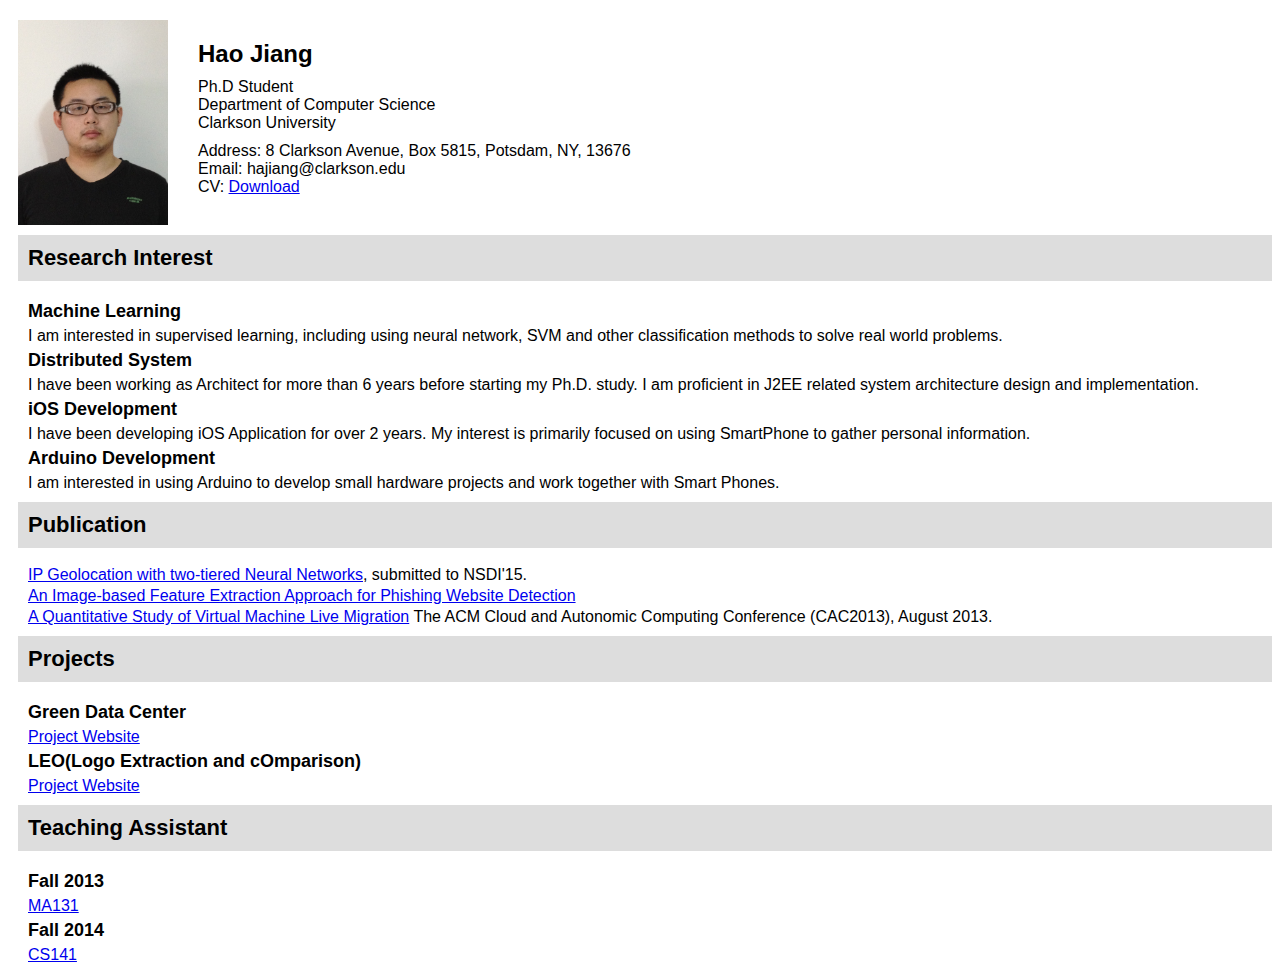
<file: website-personal/WebContent/index.html>
<html>
<head>
<title>Welcome to Hao's homepage</title>
<link rel="stylesheet" type="text/css" href="style.css">
</head>
<body>
	<div style="margin-top: 20px; margin-left: 10px">
		<div style="float: left;">
			<img src="photo.jpg" width="150px;" />
		</div>
		<div
			style="float: left; margin-left: 10px; padding-top: 20px; padding-left: 20px">
			<div style="font-size: 24px; font-weight: bold;">Hao Jiang</div>
			<div style="margin-top: 10px;">
				<div class="normal_font">Ph.D Student</div>
				<div class="normal_font">Department of Computer Science</div>
				<div class="normal_font">Clarkson University</div>
			</div>
			<div style="margin-top: 10px;">
				<div class="normal_font">Address: 8 Clarkson Avenue, Box 5815,
					Potsdam, NY, 13676</div>
				<div class="normal_font">Email: hajiang@clarkson.edu</div>
				<div class="normal_font">CV: <a href="doc/cv.pdf">Download</a></div>
			</div>
		</div>
		<div class="clear"></div>
		<div class="title_bar">Research Interest</div>
		<div class="content_area">
			<div class="content_title">Machine Learning</div>
			<div>I am interested in supervised learning, including using
				neural network, SVM and other classification methods to solve real
				world problems.</div>
			<div class="content_title">Distributed System</div>
			<div>I have been working as Architect for more than 6 years
				before starting my Ph.D. study. I am proficient in J2EE related
				system architecture design and implementation.</div>
			<div class="content_title">iOS Development</div>
			<div>I have been developing iOS Application for over 2 years.
				My interest is primarily focused on using SmartPhone to gather
				personal information.</div>
			<div class="content_title">Arduino Development</div>
			<div>I am interested in using Arduino to develop small hardware
				projects and work together with Smart Phones.</div>
		</div>
		<div class="title_bar">Publication</div>
		<div class="content_area">
			<div class="content_item">
				<a href="paper/ip_geolocation.pdf">IP Geolocation with
					two-tiered Neural Networks</a>, submitted to NSDI'15.
			</div>
			<div class="content_item">
				<a href="paper/phishing.pdf"> An Image-based Feature Extraction
					Approach for Phishing Website Detection</a>
			</div>
			<div class="content_item">
				<a href="publication/cac2013_livemigration.pdf">A Quantitative
					Study of Virtual Machine Live Migration</a> The ACM Cloud and Autonomic
				Computing Conference (CAC2013), August 2013.
			</div>
		</div>
		<div class="title_bar">Projects</div>
		<div class="content_area">
			<div class="content_title">Green Data Center</div>
			<div>
				<a href="http://web2.clarkson.edu/projects/gdc">Project Website</a>
			</div>
			<div class="content_title">LEO(Logo Extraction and cOmparison)</div>
			<div>
				<a href="project/leo/index.html">Project Website</a>
			</div>
		</div>
		<div class="title_bar">Teaching Assistant</div>
		<div class="content_area">
			<div class="content_title">Fall 2013</div>
			<a href="fa13/ma131">MA131</a>
			<div class="content_title">Fall 2014</div>
			<a href="fa14/cs141">CS141</a>
		</div>
	</div>
</body>
</html>
</file>
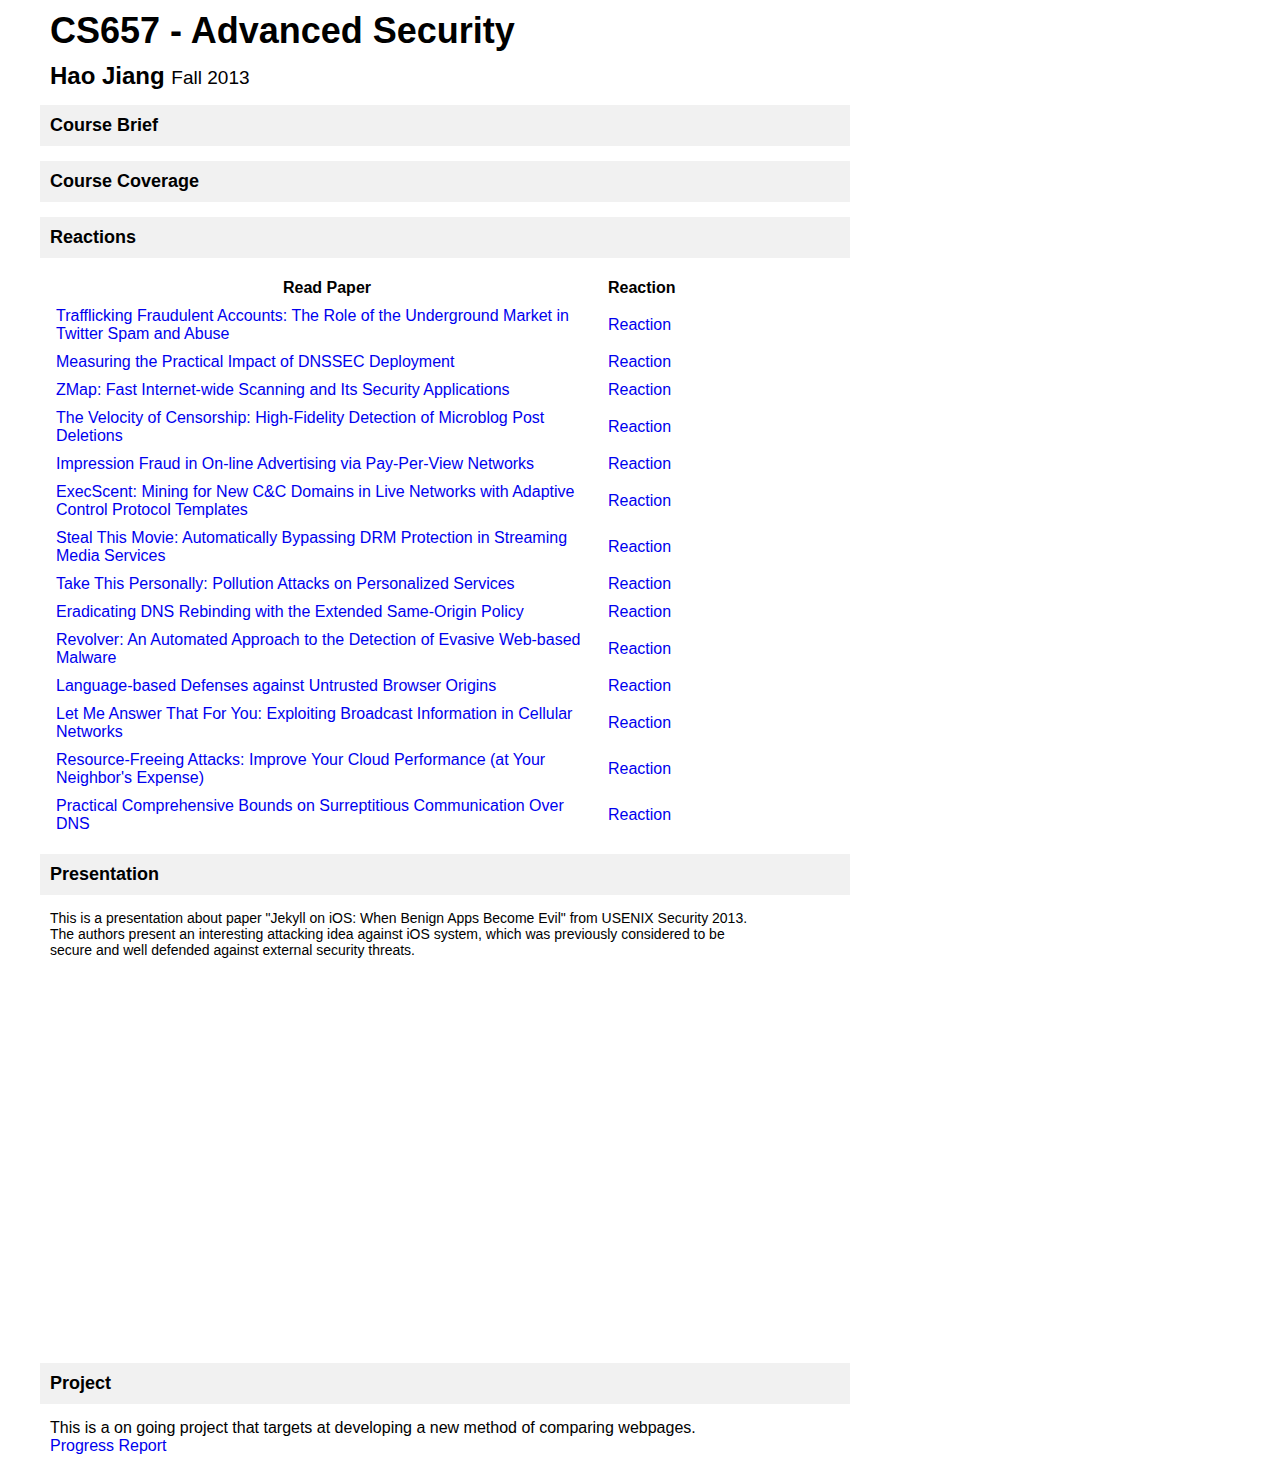
<file: website-personal/WebContent/fa13/cs657/index.html>
<html>
<head>
<title>
CS657 - Advanced Security
</title>
<link rel="stylesheet" type="text/css" href="style/class.css" />
<style>
</style>
</head>
<body>
<div class="title">CS657 - Advanced Security</div>
<div class="subtitle">Hao Jiang   <span style="font-size:19px;font-weight:normal;">Fall 2013</span></div>
<div class="section_header">Course Brief</div>
<div class="section_content"></div>
<div class="section_header">Course Coverage</div>
<div class="section_content"></div>
<div class="section_header">Reactions</div>
<div class="section_content">
<table cellpadding="4">
<colgroup>
    <col span="1" style="width: 550px;">
    <col span="1">
</colgroup>
<tr>
<th>Read Paper</th>
<th>Reaction</th>
</tr>
<tr>
<td>
<a href="document/0828-sec13-paper_thomas.pdf">Trafflicking Fraudulent Accounts: The Role of the Underground Market in Twitter Spam and Abuse</a>
</td>
<td>
<a href="document/0828-Reaction-TraffickingFraudulentAccount.pdf">Reaction</a>
</td>
</tr>
<tr>
<td>
<a href="document/0902-sec13-paper_lian-DNSSEC.pdf">Measuring the Practical Impact 
of DNSSEC Deployment</a>
</td>
<td>
<a href="document/0902-Reaction-DNSSEC.pdf">Reaction</a>
</td>
</tr>
<tr>
<td>
<a href="document/0904-sec13-paper_ZMap.pdf">ZMap: Fast Internet-wide Scanning and Its Security Applications</a>
</td>
<td>
<a href="document/0904-Reaction-ZMap.pdf">Reaction</a>
</td>
</tr>
<tr>
<td>
<a href="document/0909-sec13-paper_CensorshipWeibo.pdf">The Velocity of Censorship: High-Fidelity Detection of Microblog Post Deletions</a></td>
<td>
<a href="document/0909-Reaction-CensorshipWeibo.pdf">Reaction</a>
</td>
</tr> 
<tr>
<td>
<a href="document/0909-sec13-paper_PayPerViewNetwork.pdf">Impression Fraud in On-line Advertising via Pay-Per-View Networks</a>
</td>
<td>
<a href="document/0909-Reaction-PayPerViewNetwork.pdf">Reaction</a>
</td>
</tr>
<tr>
<td><a href="document/0911-sec13-paper_ExecScent.pdf">ExecScent: Mining for New C&C Domains in Live Networks with Adaptive Control Protocol Templates</a>
</td>
<td><a href="document/0911-Reaction-ExecScent.pdf">Reaction</a>
</td>
</tr>
<tr>
<td><a href="document/0923-sec13-paper_MovieStealer_3.pdf">Steal This Movie: Automatically Bypassing DRM Protection in Streaming Media Services</a>
</td>
<td>
<a href="document/0923-Reaction-MovieStealer.pdf">Reaction</a>
</td>
</tr>
<tr>
<td>
<a href="document/0923-sec13-paper_PollutionAttack.pdf">Take This Personally: Pollution Attacks on Personalized Services</a>
</td>
<td><a href="document/0923-Reaction-PollutionAttack.pdf">Reaction</a>
</td>
</tr>
<tr>
<td><a href="document/1004-sec13-paper_DNSRebinding.pdf">Eradicating DNS Rebinding with the Extended Same-Origin Policy</a>
</td>
<td><a href="document/1004-Reaction-DNSRebinding.pdf">Reaction</a>
</td>
</tr>
<tr>
<td>
<a href="document/1007-sec13-paper_kapravelos-Revolver.pdf">Revolver: An Automated Approach to the Detection of Evasive Web-based Malware</a>
</td>
<td>
<a href="document/1007-Reaction-Revolver.pdf">Reaction</a>
</td>
</tr>
<tr>
<td>
<a href="document/1007-sec13-paper_bhargavan-DJS.pdf">Language-based Defenses against Untrusted Browser Origins</a>
</td>
<td>
<a href="document/1007-Reaction-DJS.pdf">Reaction</a>
</td>
</tr>
<tr>
<td><a href="document/1009-sec13-paper_CellularNetwork.pdf">Let Me Answer That For You: Exploiting Broadcast Information in Cellular Networks</a>
</td>
<td><a href="document/1009-Reaction-CellularNetwork.pdf">Reaction</a>
</td>
</tr>
<tr>
<td>
<a href="document/1014-ResourceFreeAttacking.pdf">Resource-Freeing Attacks: Improve Your Cloud Performance (at Your Neighbor's Expense)</a>
</td>
<td>
<a href="document/1014-Reaction-ResourceFreeAttacking.pdf">Reaction</a>
</td>
</tr>
<tr>
<td>
<a href="document/1014-sec13-paper_DetectDNSCommunication.pdf">Practical Comprehensive Bounds on Surreptitious Communication Over DNS</a>
</td>
<td>
<a href="document/1014-Reaction-DetectDNSCommunication.pdf">Reaction</a>
</td>
</tr>
</table>
</div>
<div class="section_header">Presentation</div>
<div class="section_content">
<div class="text">
This is a presentation about paper "Jekyll on iOS: When Benign Apps Become Evil" from USENIX Security 2013. The authors present an interesting attacking idea against iOS system, which was previously considered to be secure and well defended against external security threats.
</div>
<iframe src="https://docs.google.com/presentation/d/1N1AopqMDQlo-lGotzfcQ3bxn3Tg6Z70t1OEY9N9ZJ9A/embed?start=false&loop=false&delayms=3000" frameborder="0" width="640" height="375" allowfullscreen="true" mozallowfullscreen="true" webkitallowfullscreen="true"></iframe>
</div>
<div class="section_header">Project</div>
<div class="section_content">
This is a on going project that targets at developing a new method of comparing webpages.
<br/>
<a href="progress-dec13.pdf">Progress Report</a>
</div>
</body>
</html>
</file>
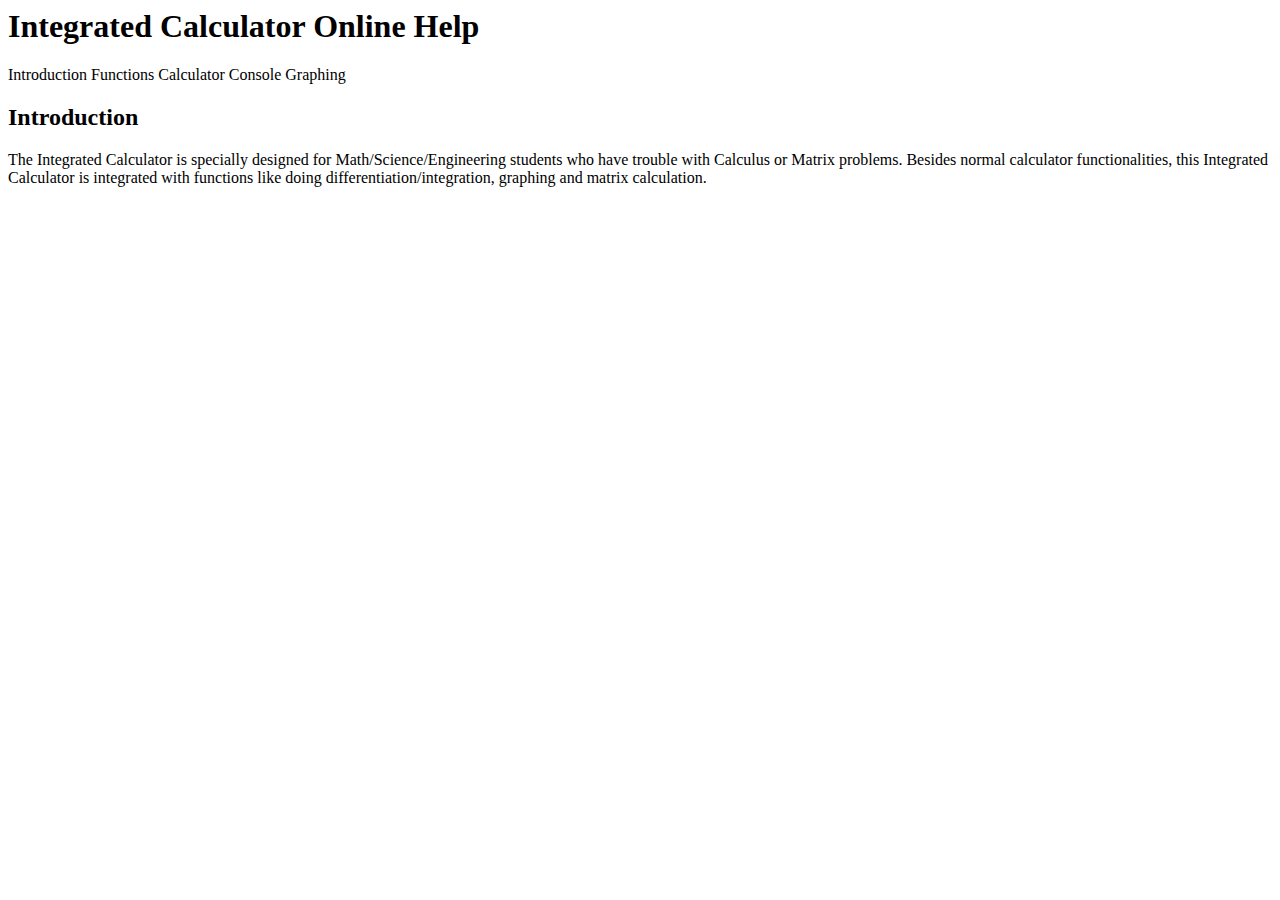
<file: website-personal/WebContent/project/idcalculator/index.html>
<html>
<head>
<title>Integrated Calculator Online Help</title>
<meta name = "viewport" content = "width = device-width">
</head>
<body>
<h1>Integrated Calculator Online Help</h1>
<a>Introduction</a>
<a>Functions</a>
<a>Calculator</a>
<a>Console</a>
<a>Graphing</a>
<h2>Introduction</h2>
<p>The Integrated Calculator is specially designed for Math/Science/Engineering students who have trouble with Calculus or Matrix problems. Besides normal calculator functionalities, this Integrated Calculator is integrated with functions like doing differentiation/integration, graphing and matrix calculation. 
</p>
</body>
</html>
</file>
<file: website-personal/WebContent/style.css>
div {
	font-family: Arial, Helvetica, sans-serif;
}

.title_bar {
	font-size: 22px;
	font-weight: bold;
	padding-top: 10px;
	padding-bottom: 10px;
	margin-top: 10px;
	margin-bottom: 10px;
	padding-left: 10px;
	background-color: #dddddd;
}

.normal_font {
	font-size: 16px;
	font-weight: normal;
}

.content_area {
	font-size: 16px;
	font-weight: normal;
	padding-left: 10px;
	padding-top: 5px;
}

.content_title {
	font-size: 18px;
	font-weight: bold;
	margin-top: 5px;
	margin-bottom: 5px;
}

.content_item {
	margin-top: 3px;
	margin-bottom: 3px;
}

.clear {
	clear: both;
	height: 0px;
}
</file>
<file: website-personal/WebContent/fa13/cs657/style/class.css>
body {
	margin-left: 50px;
	margin-right: auto;
}

table.common {
	border: 0px none black;
	width: 800px;
}

table.common td {
	padding-top: 10px;
	padding-bottom: 10px;
	padding-left: 10px;
	font-family: Calibri, Sans-Serif;
	font-size: 14px;
}

table.common tr.even {
	background-color: #f8f8f7;
}

table.common tr.odd {
	background-color: #fcfcfc;
}

div {
	font-family: Calibri, Sans-Serif;
}

div.title {
	font-size: 36px;
	font-weight: bold;
	margin-top: 10px;
	margin-bottom: 10px;
}

div.subtitle {
	font-size: 24px;
	font-weight: bold;
	margin-top: 5px;
	margin-bottom: 5px;
}

div.text {
	font-size: 14px;
	width: 700px;
	margin-top: 15px;
	margin-bottom: 15px;
}

div.section_header {
	font-size: 18px;
	font-weight: bold;
	margin-left: -10px;
	padding-left: 10px;
	padding-bottom: 10px;
	padding-top: 10px;
	background-color: #f1f1f1;
	margin-top: 15px;
	margin-bottom: 15px;
	width: 800px;
}

a {
	text-decoration: none;
}

div.section_content {
	
}
</file>
